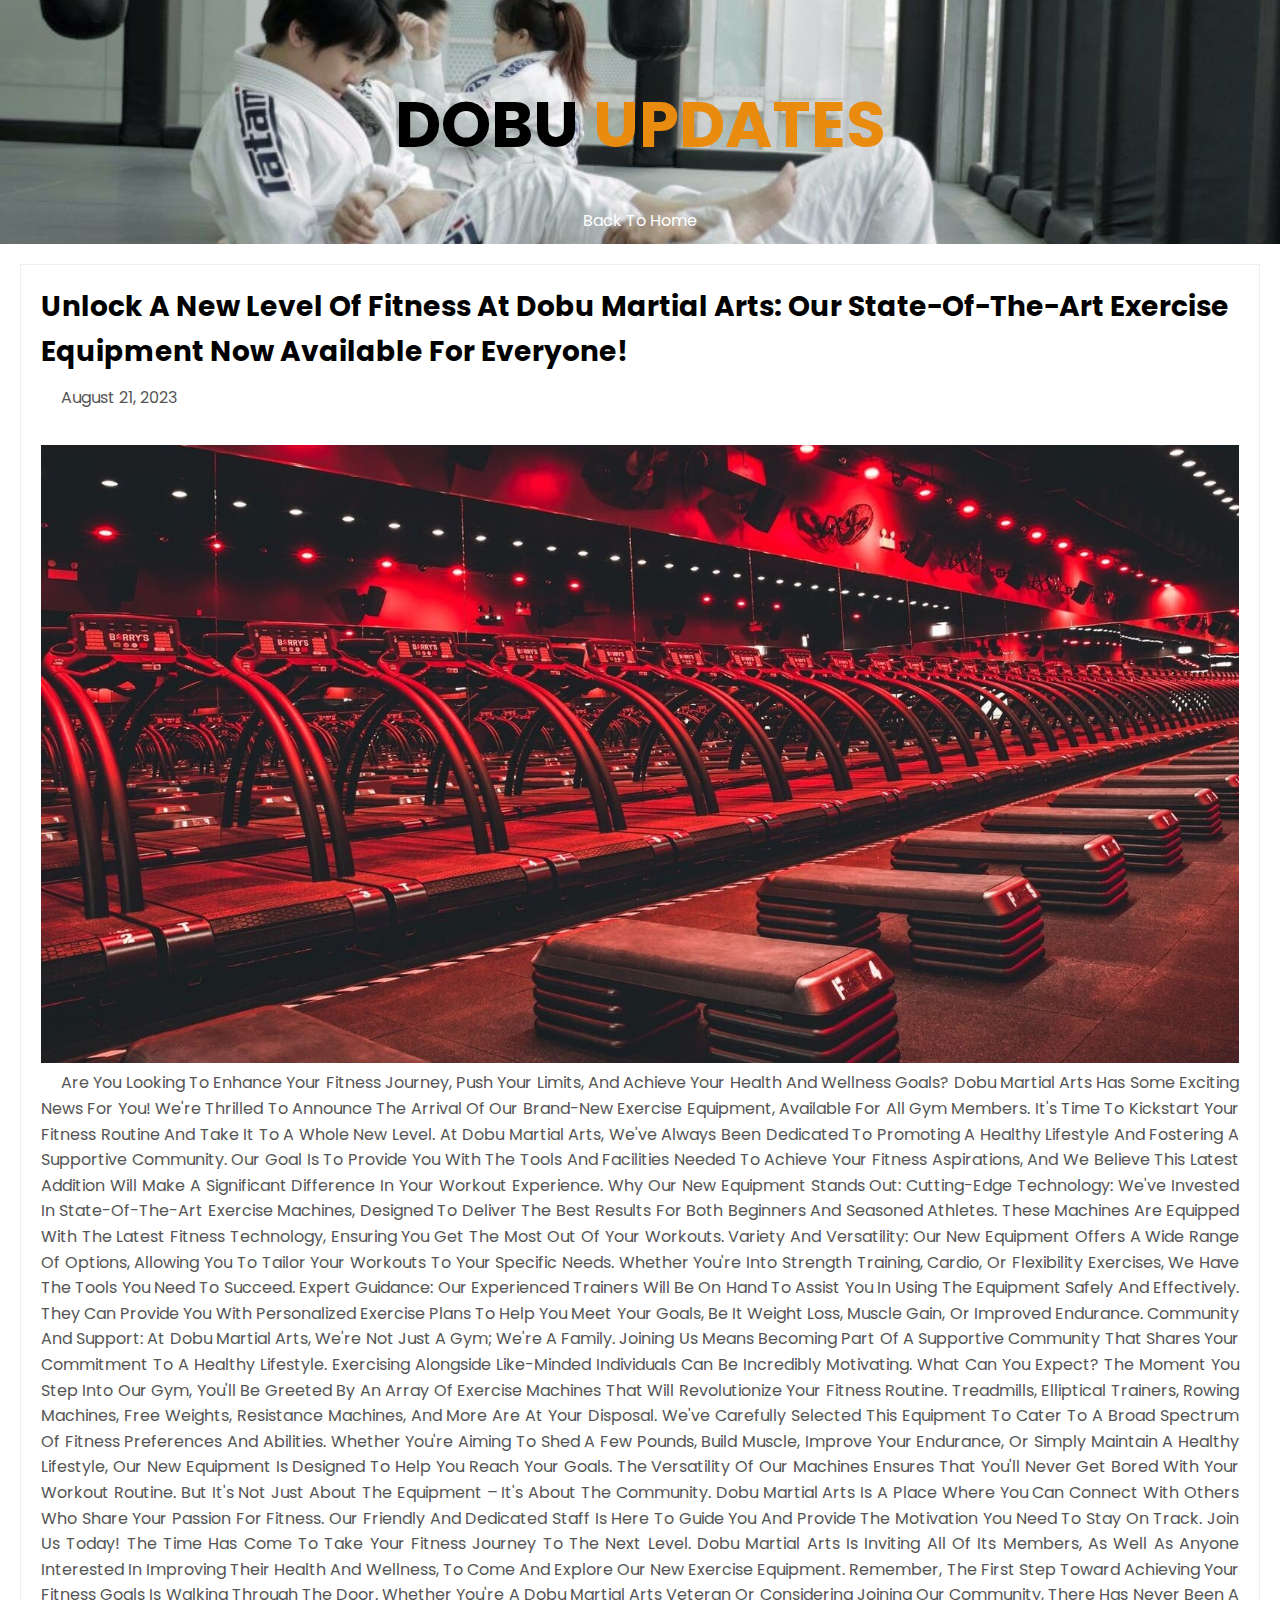
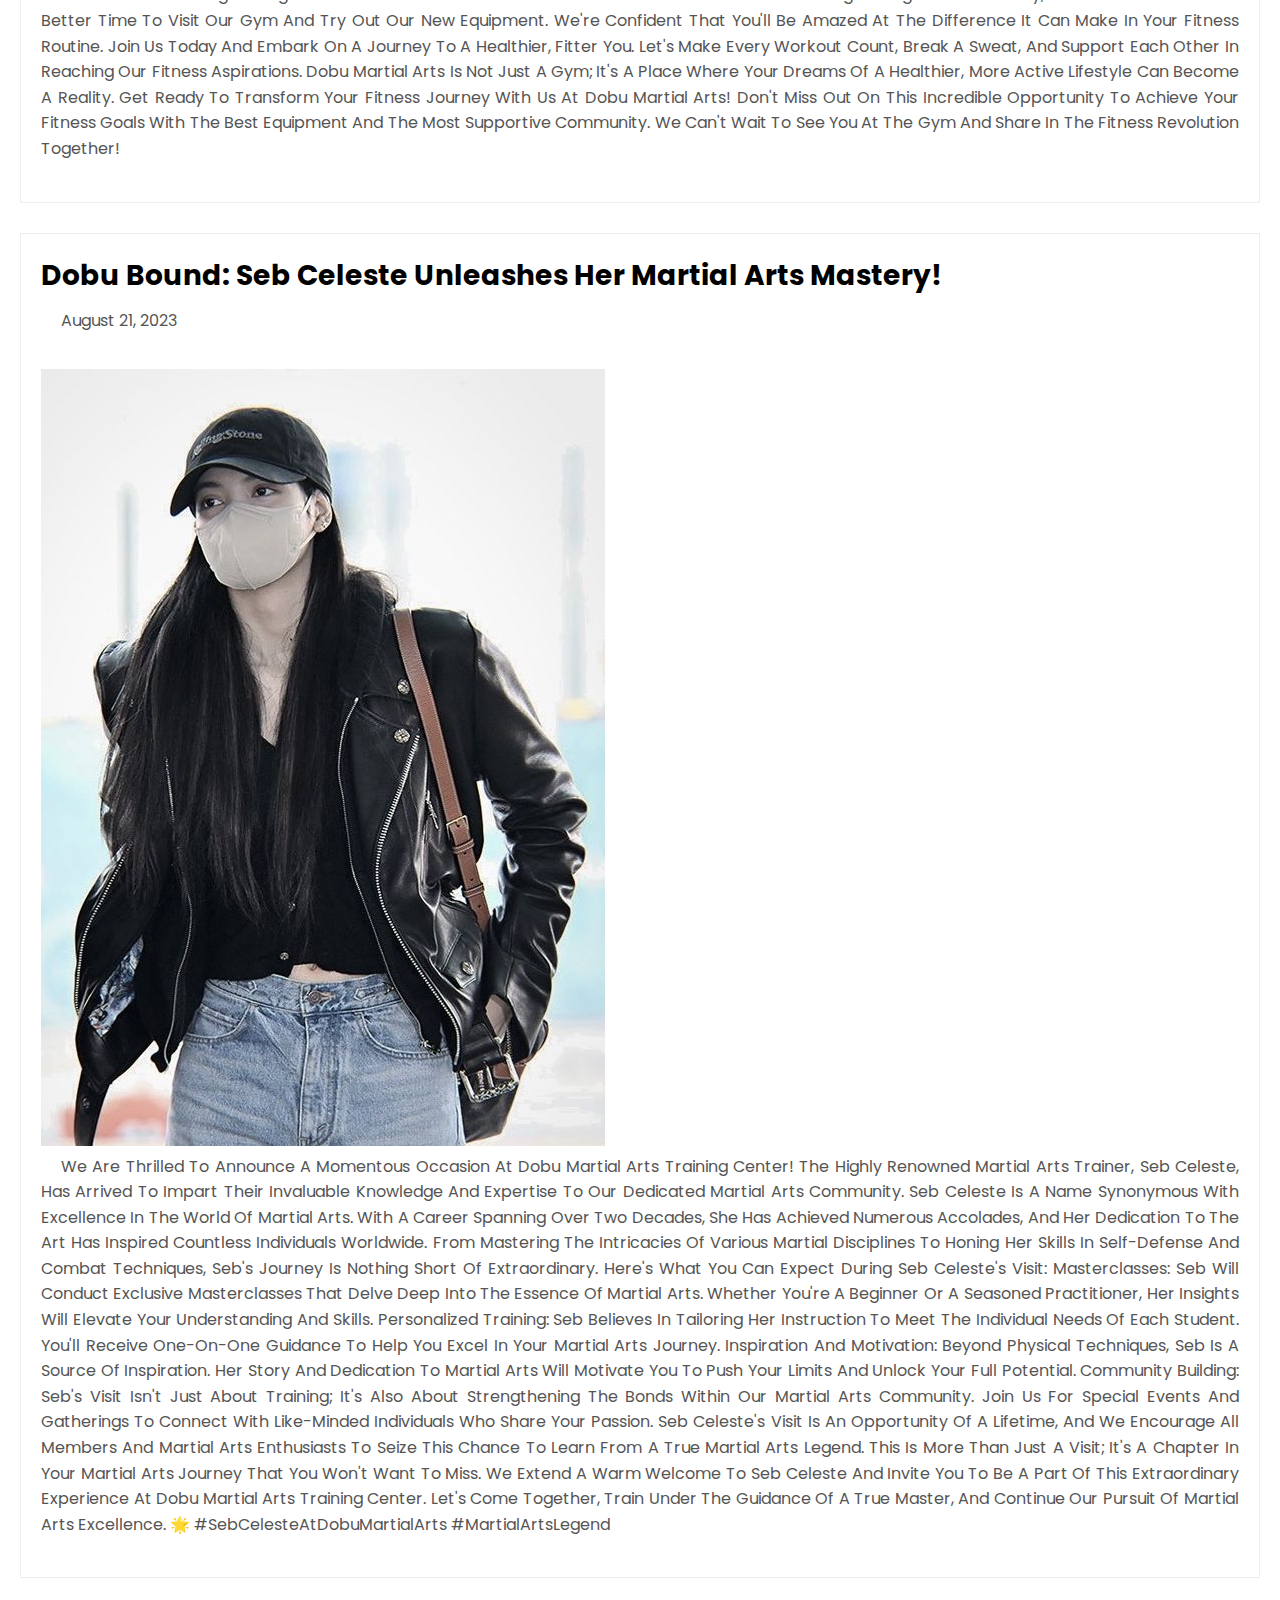
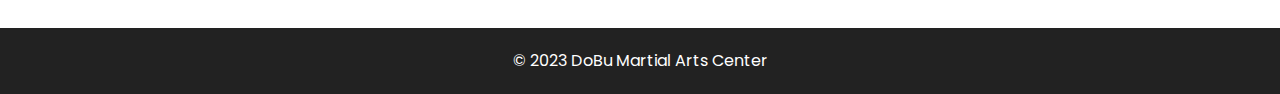
<file: Dobu-updates.html>
<!DOCTYPE html>
<html lang="en">
    <link rel="stylesheet" type="text/css" href="news.css">
<head>
    <meta charset="UTF-8">
    <meta name="viewport" content="width=device-width, initial-scale=1.0">
    <title>DoBu Updates</title>
    <link rel="stylesheet" href="style.css"> <!-- Link to your custom CSS file -->
</head>
<body>
    <header>
        <h1 class="heading">
            <span class="black">DOBU</span> 
            <span class="#e88b0f">UPDATES</span>
        </h1>
        <a href="index.html">Back to Home</a>
    </header>

    <main>
        <article>
            <h2>Unlock a New Level of Fitness at Dobu Martial Arts: Our State-of-the-Art Exercise Equipment Now Available for Everyone!</h2>
            <p><i class="far fa-calendar-alt"></i> August 21, 2023</p>
            <img src="pics/news 1.jpg" alt="News Image">
            <p>Are you looking to enhance your fitness journey, push your limits, and achieve your health and wellness goals? Dobu Martial Arts has some exciting news for you! We're thrilled to announce the arrival of our brand-new exercise equipment, available for all gym members. It's time to kickstart your fitness routine and take it to a whole new level.

                At Dobu Martial Arts, we've always been dedicated to promoting a healthy lifestyle and fostering a supportive community. Our goal is to provide you with the tools and facilities needed to achieve your fitness aspirations, and we believe this latest addition will make a significant difference in your workout experience.
                
                Why Our New Equipment Stands Out:
                
                Cutting-Edge Technology: We've invested in state-of-the-art exercise machines, designed to deliver the best results for both beginners and seasoned athletes. These machines are equipped with the latest fitness technology, ensuring you get the most out of your workouts.
                
                Variety and Versatility: Our new equipment offers a wide range of options, allowing you to tailor your workouts to your specific needs. Whether you're into strength training, cardio, or flexibility exercises, we have the tools you need to succeed.
                
                Expert Guidance: Our experienced trainers will be on hand to assist you in using the equipment safely and effectively. They can provide you with personalized exercise plans to help you meet your goals, be it weight loss, muscle gain, or improved endurance.
                
                Community and Support: At Dobu Martial Arts, we're not just a gym; we're a family. Joining us means becoming part of a supportive community that shares your commitment to a healthy lifestyle. Exercising alongside like-minded individuals can be incredibly motivating.
                
                What Can You Expect?
                
                The moment you step into our gym, you'll be greeted by an array of exercise machines that will revolutionize your fitness routine. Treadmills, elliptical trainers, rowing machines, free weights, resistance machines, and more are at your disposal. We've carefully selected this equipment to cater to a broad spectrum of fitness preferences and abilities.
                
                Whether you're aiming to shed a few pounds, build muscle, improve your endurance, or simply maintain a healthy lifestyle, our new equipment is designed to help you reach your goals. The versatility of our machines ensures that you'll never get bored with your workout routine.
                
                But it's not just about the equipment – it's about the community. Dobu Martial Arts is a place where you can connect with others who share your passion for fitness. Our friendly and dedicated staff is here to guide you and provide the motivation you need to stay on track.
                
                Join Us Today!
                
                The time has come to take your fitness journey to the next level. Dobu Martial Arts is inviting all of its members, as well as anyone interested in improving their health and wellness, to come and explore our new exercise equipment.
                
                Remember, the first step toward achieving your fitness goals is walking through the door. Whether you're a Dobu Martial Arts veteran or considering joining our community, there has never been a better time to visit our gym and try out our new equipment. We're confident that you'll be amazed at the difference it can make in your fitness routine.
                
                Join us today and embark on a journey to a healthier, fitter you. Let's make every workout count, break a sweat, and support each other in reaching our fitness aspirations. Dobu Martial Arts is not just a gym; it's a place where your dreams of a healthier, more active lifestyle can become a reality.
                
                Get ready to transform your fitness journey with us at Dobu Martial Arts! Don't miss out on this incredible opportunity to achieve your fitness goals with the best equipment and the most supportive community. We can't wait to see you at the gym and share in the fitness revolution together!</p>
        </article>
        <!-- You can add more articles here for other news and updates -->

        <article>
            <h2>Dobu Bound: Seb Celeste Unleashes Her Martial Arts mastery!</h2>
            <p><i class="far fa-calendar-alt"></i> August 21, 2023</p>
            <img src="pics/news 3.jpg" alt="News Image">
            <p>We are thrilled to announce a momentous occasion at Dobu Martial Arts Training Center! The highly renowned martial arts trainer, Seb Celeste, has arrived to impart their invaluable knowledge and expertise to our dedicated martial arts community.

                Seb Celeste is a name synonymous with excellence in the world of martial arts. With a career spanning over two decades, she has achieved numerous accolades, and her dedication to the art has inspired countless individuals worldwide. From mastering the intricacies of various martial disciplines to honing her skills in self-defense and combat techniques, Seb's journey is nothing short of extraordinary.
                
                Here's what you can expect during Seb Celeste's visit:
                
                Masterclasses: Seb will conduct exclusive masterclasses that delve deep into the essence of martial arts. Whether you're a beginner or a seasoned practitioner, her insights will elevate your understanding and skills.
                
                Personalized Training: Seb believes in tailoring her instruction to meet the individual needs of each student. You'll receive one-on-one guidance to help you excel in your martial arts journey.
                
                Inspiration and Motivation: Beyond physical techniques, Seb is a source of inspiration. Her story and dedication to martial arts will motivate you to push your limits and unlock your full potential.
                
                Community Building: Seb's visit isn't just about training; it's also about strengthening the bonds within our martial arts community. Join us for special events and gatherings to connect with like-minded individuals who share your passion.
                
                Seb Celeste's visit is an opportunity of a lifetime, and we encourage all members and martial arts enthusiasts to seize this chance to learn from a true martial arts legend. This is more than just a visit; it's a chapter in your martial arts journey that you won't want to miss.
                
                We extend a warm welcome to Seb Celeste and invite you to be a part of this extraordinary experience at Dobu Martial Arts Training Center. Let's come together, train under the guidance of a true master, and continue our pursuit of martial arts excellence. 🌟 #SebCelesteAtDobuMartialArts #MartialArtsLegend</p>
        </article>


    </main>
    <footer>
        <p>&copy; 2023 DoBu Martial Arts Center</p>
    </footer>
</body>
</html>
</file>
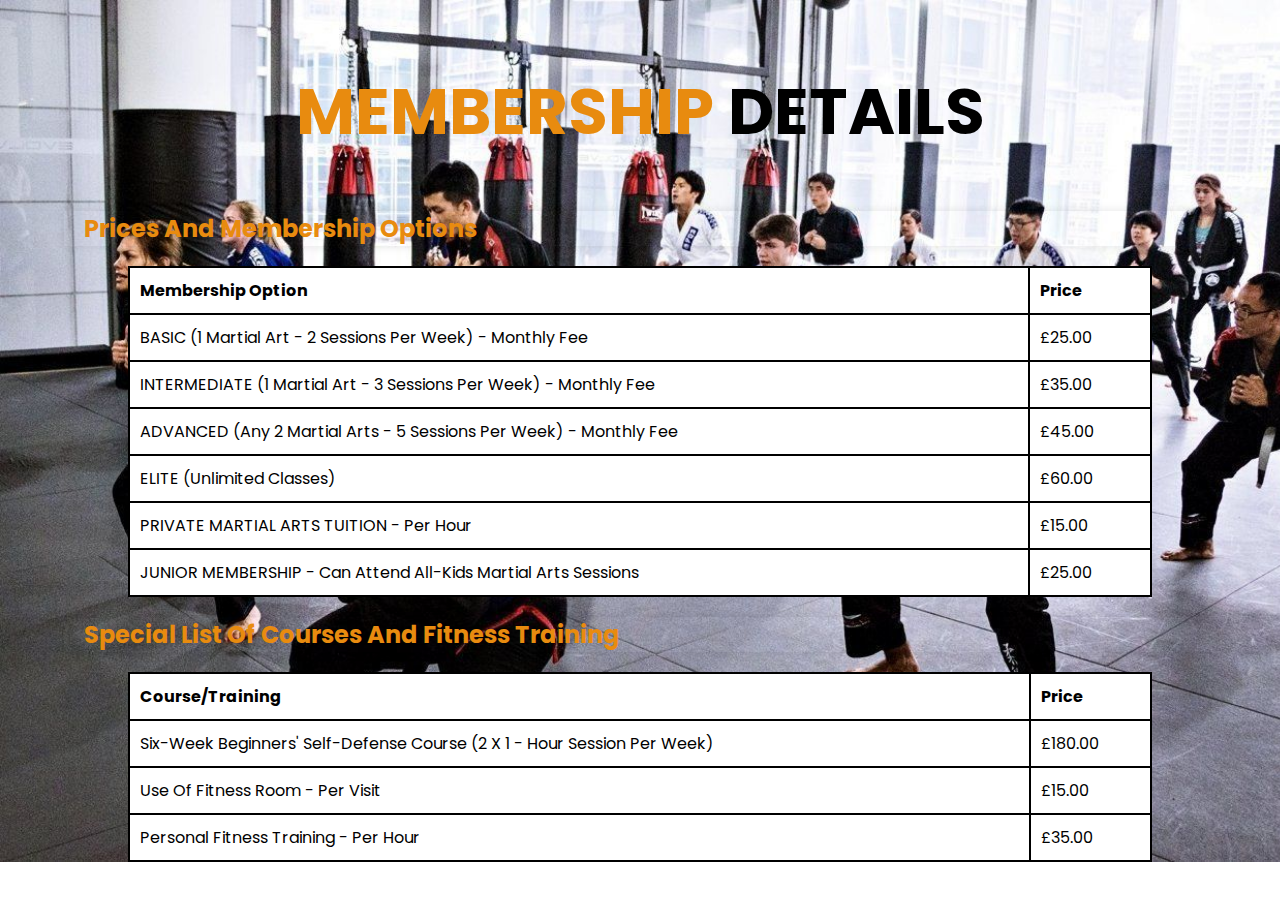
<file: membership-prices.html>
<!DOCTYPE html>
<html lang="en">

<link rel="stylesheet" type="text/css" href="membership.css">

<head>
    <meta charset="UTF-8">
    <meta name="viewport" content="width=device-width, initial-scale=1.0">
    <title>Membership Details</title>
    <style>
        table {
            width: 80%;
            margin: 0 auto;
            border-collapse: collapse;
            text-align: left;
            background-color: #fff;
        }
        table, th, td {
            border: 2px solid black;
        }
        th, td {
            padding: 10px;
        }
        
    </style>
</head>
<body>
    <h1 class="membership-details-title"><span>Membership </span>Details</h1>
    <h2 class="membership-prices" style="color: #e88b0f;"><span>Prices And Membership Options</span></h2>
    <table>
        <tr>
            <th>Membership Option</th>
            <th>Price</th>
        </tr>
        <tr>
            <td>BASIC (1 martial art - 2 sessions per week) - monthly fee</td>
            <td>£25.00</td>
        </tr>
        <tr>
            <td>INTERMEDIATE (1 martial art - 3 sessions per week) - monthly fee</td>
            <td>£35.00</td>
        </tr>
        <tr>
            <td>ADVANCED (any 2 martial arts - 5 sessions per week) - monthly fee</td>
            <td>£45.00</td>
        </tr>
        <tr>
            <td>ELITE (Unlimited classes)</td>
            <td>£60.00</td>
        </tr>
        <tr>
            <td>PRIVATE MARTIAL ARTS TUITION - per hour</td>
            <td>£15.00</td>
        </tr>
        <tr>
            <td>JUNIOR MEMBERSHIP - can attend all-kids martial arts sessions</td>
            <td>£25.00</td>
        </tr>
    </table>
    
    <h2 class="membership-prices" style="color: #e88b0f;"><span>Special List Of Courses And Fitness Training</span></h2>
    <table>
        <tr>
            <th>Course/Training</th>
            <th>Price</th>
        </tr>
        <tr>
            <td>Six-Week Beginners' Self-Defense Course (2 x 1 - hour session per week) </td>
            <td>£180.00</td>
        </tr>
        <tr>
            <td>Use of Fitness Room - per visit</td>
            <td>£15.00</td>
        </tr>
        <tr>
            <td>Personal Fitness Training - per hour</td>
            <td>£35.00</td>
        </tr>
    </table>
</body>
</html>
</file>
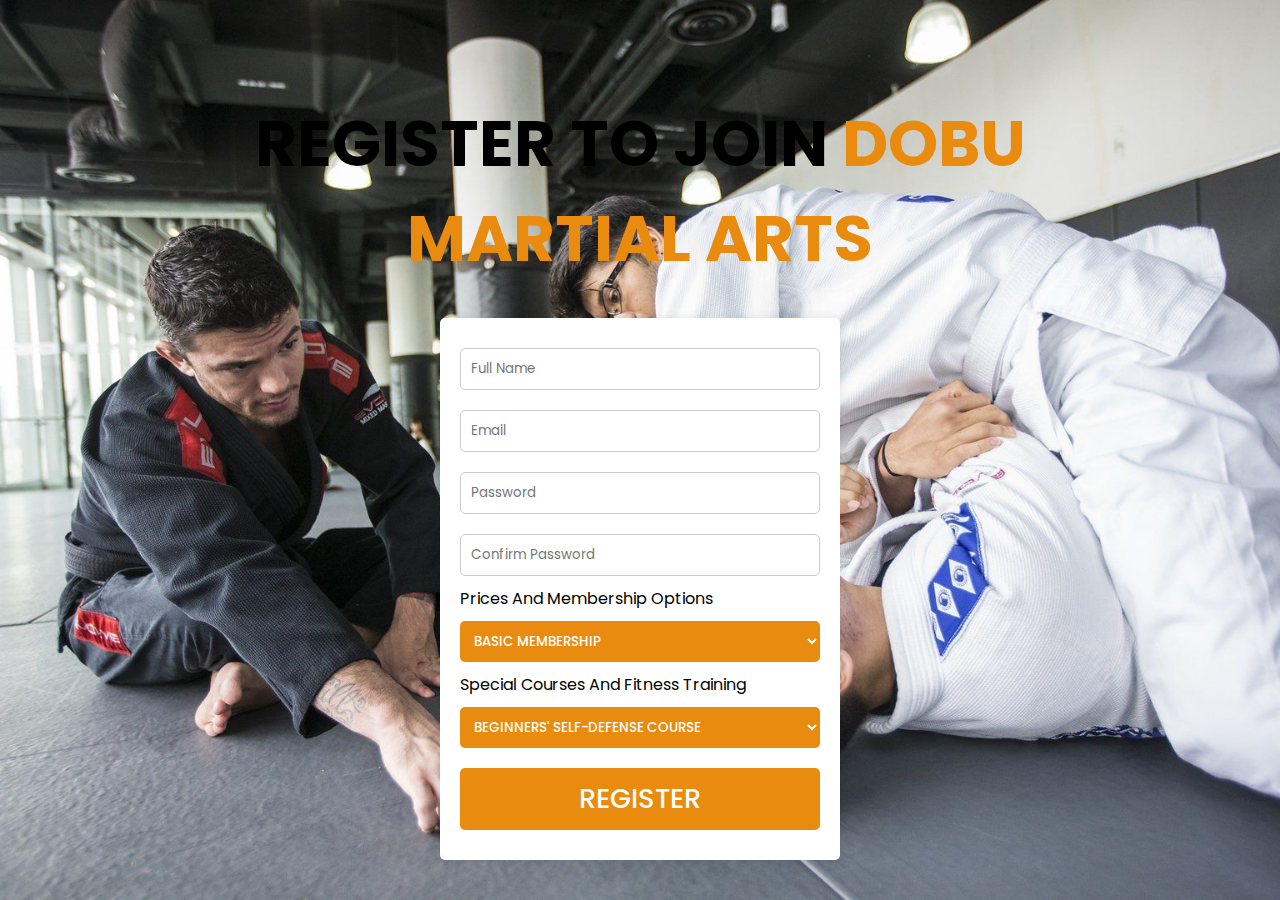
<file: registration-form.html>
<!DOCTYPE html>
<html lang="en">

    <link rel="stylesheet" type="text/css" href="registration.css">

    <body>

        <section class="section">
        <h1 class="heading">REGISTER TO JOIN <span>DOBU MARTIAL ARTS</span></h1>

        <div class="registration-form">
            <input type="text" id="name" placeholder="Full Name">
            <input type="email" id="email" placeholder="Email">
            <input type="password" id="password" placeholder="Password">
            <input type="password" id="confirm_password" placeholder="Confirm Password">

            <label for="membership_plan">Prices and Membership Options</label> 
            <select id="membership_plan">
                <option value="Basic Membership">Basic Membership</option>
                <option value="Intermediate Membership">Intermediate Membership</option>
                <option value="Advanced Membership">Advanced Membership</option>
                <option value="Elite Membership">Elite Membership</option>
                <option value="Private Martial Arts Lessons">Private Martial Arts Lessons</option>
                <option value="Junior Membership">Junior Membership</option>
                <option value="None">None</option>
            </select>

            <label for="special_plan">Special Courses and Fitness Training</label> 
            <select id="special_plan">
                <option value="Beginners' Self-Defense Course">Beginners' Self-Defense Course</option>
                <option value="Fitness Facility Usage">Fitness Facility Usage</option>
                <option value="Personal fitness training">Personal Fitness Training</option>
                <option value="None">None</option>

            </select>
            <button class="btn" onclick="registerUser()">Register</button>
        </div>
        </section>

        <script>
        function registerUser() {
            // Retrieve user input from form fields
            var name = document.getElementById("name").value;
            var email = document.getElementById("email").value;
            var password = document.getElementById("password").value;
            var confirm_password = document.getElementById("confirm_password").value;
            var membership_plan = document.getElementById("membership_plan").value;
            var special_plan = document.getElementById("special_plan").value;

            // Perform basic client-side validation
            if (name.trim() === "" || email.trim() === "" || password.trim() === "" || confirm_password.trim() === "") {
                alert("Please fill in all the required fields.");
                return;
            }

            if (password !== confirm_password) {
                alert("Passwords do not match.");
                return;
            }

            // Display a confirmation message
            var message = "Registration successful!\n";
            message += "Name: " + name + "\n";
            message += "Email: " + email + "\n";
            message += "Membership Plan: " + membership_plan + "\n";
            message += "Special Plan: " + special_plan + "\n";

            alert(message);

            // You can optionally submit the form data to your server for actual registration.
            // This example only displays a confirmation message.
            }
        </script>

    </body>
</html>
</file>
<file: news.css>
@import url('https://fonts.googleapis.com/css2?family=Poppins:wght@200;300;400;500;600;700&display=swap');

:root{
    --main-color: #e88b0f;
    --black: #000;
    --light-color: #868e96;

}

*{
    font-family: 'Poppins', sans-serif;
    margin: 0;
    padding: 0;
    box-sizing: border-box;
    text-decoration: none;
    border: none;
    outline: none;
    text-transform: capitalize;
    transition: all .2s linear;

}

::selection{
    background: var(--main-color);
    color: #fff;
}

::html{
    font-size: 62.5%;
    scroll-behavior: smooth;
    overflow-x: hidden;
    scroll-padding-top: 7rem;
}

html::-webkit-scrollbar{
    width: 1rem;
}

html::-webkit-scrollbar-track{
    background: #fafafa;
}

html::-webkit-scrollbar-thumb{
    background: var(--main-color);
    border-radius: 5rem;
}

section{
    padding: 2rem 9%;
}

.heading{
    font-size: 4rem;
    text-align: center;
    padding-top: 4rem;
    padding-bottom: 2rem;
    color: var(--black);
    text-transform: uppercase;
}

.heading span{
    text-transform: uppercase;
    color: var(--main-color);
}

.btn{
    margin-top: 1rem;
    display: inline-block;
    padding: .8rem 3rem;
    background: #fff;
    font-weight: 500;
    cursor: pointer;
    color: var(--main-color);
    font-size: 1.7rem;
}

.btn:hover{
    background: var(--main-color);
    color: #fff;
    letter-spacing: .1rem;
}

/* Reset default browser styles */
* {
    margin: 0;
    padding: 0;
    box-sizing: border-box;
}

/* Set the base styles for the entire page */
body {
    font-family: 'Poppins', sans-serif;
    font-size: 16px;
    line-height: 1.6;
    color: var(--black);
    background-color: #fff;
}

/* Header styles */
header {
    background-image: url('pics/BG-NEWS.jpg');
    background-size: cover;
    background-position: center;
    color: #fff;
    padding: 10px;
    text-align: center;
}

header h1 {
    font-size: 20px;
    margin: 0;
    padding: 0;
}

header h1 .black {
    color: var(--black);
}

header h1 .white {
    color: #fff;
}

header a {
    color: #fff;
    text-decoration: none;
}

/* Main styles */
main {
    padding: 20px;
}

/* Article styles */
article {
    margin-bottom: 30px;
    border: 1px solid #eee;
    padding: 20px;
}

article h2 {
    font-size: 28px;
    color: var(--black);
    margin-bottom: 10px;
}

article p {
    font-size: 16px;
    color: #555;
    line-height: 1.6; /* Improved line height for better readability */
    text-align: justify; /* Justify the text */
    margin-bottom: 20px; /* Add spacing between paragraphs */
    text-indent: 20px; /* Indent the first line of each paragraph */
}

article img {
    max-width: 100%;
    height: auto;
    margin-top: 15px;
}

/* "Read more" button */
.article .btn {
    display: inline-block;
    padding: 10px 20px;
    background: var(--main-color);
    color: #fff;
    text-decoration: none;
    border: none;
    border-radius: 5px;
    font-size: 18px;
    margin-top: 15px;
    cursor: pointer;
    transition: background 0.3s, color 0.3s;
}

.article .btn:hover {
    background: #fff;
    color: var(--main-color);
}

/* Footer styles */
footer {
    background: #222;
    color: #fff;
    text-align: center;
    padding: 20px;
}

/* Responsive design for smaller screens */
@media (max-width: 768px) {
    header {
        padding: 10px;
    }

    main {
        padding: 10px;
    }

    article {
        margin: 0;
    }

    article h2 {
        font-size: 20px;
    }

    article p {
        font-size: 14px;
    }

    article img {
        margin-top: 10px;
    }
}
</file>
<file: style.css>
@import url('https://fonts.googleapis.com/css2?family=Poppins:wght@200;300;400;500;600;700&display=swap');

:root{
    --main-color: #e88b0f;
    --black: #000;
    --light-color: #868e96;

}

*{
    font-family: 'Poppins', sans-serif;
    margin: 0;
    padding: 0;
    box-sizing: border-box;
    text-decoration: none;
    border: none;
    outline: none;
    text-transform: capitalize;
    transition: all .2s linear;

}

::selection{
    background: var(--main-color);
    color: #fff;
}

::html{
    font-size: 62.5%;
    scroll-behavior: smooth;
    overflow-x: hidden;
    scroll-padding-top: 7rem;
}

html::-webkit-scrollbar{
    width: 1rem;
}

html::-webkit-scrollbar-track{
    background: #fafafa;
}

html::-webkit-scrollbar-thumb{
    background: var(--main-color);
    border-radius: 5rem;
}

section{
    padding: 2rem 9%;
}

.heading{
    font-size: 4rem;
    text-align: center;
    padding-top: 4rem;
    padding-bottom: 2rem;
    color: var(--black);
    text-transform: uppercase;
}

.heading span{
    text-transform: uppercase;
    color: var(--main-color);
}

.btn{
    margin-top: 1rem;
    display: inline-block;
    padding: .8rem 3rem;
    background: #fff;
    font-weight: 500;
    cursor: pointer;
    color: var(--main-color);
    font-size: 1.7rem;
}

.btn:hover{
    background: var(--main-color);
    color: #fff;
    letter-spacing: .1rem;
}

/* HEADER SECTION STARTS HERE __________________________________________________________________*/

.header{
    position: fixed;
    top: 0;
    left: 0;
    right: 0;
    padding: 3rem 9%;
    display: flex;
    align-items: center;
    justify-content: space-between;
    background: rgba(255,255,255,.1);
    box-shadow: 0rem .1rem .5rem rgba(0,0,0,.1);
    z-index: 1000;
    transition: 0.3s;
}

.header.shrunk {
    height: 70px; /* Reduced height */
    background: #000; /* Background color change to black */
}

.header .logo{
    font-size: 2.5rem;
    color: #fff;
    font-weight: bold;
    text-transform: uppercase;
    letter-spacing: .1rem;
}

.header .logo span{
    color: var(--main-color);
    text-transform: uppercase;
}

.header .navbar a{
    font-size: 1.7rem;
    color: #fff;
    margin: 0 1rem;
}

.header .navbar a:hover{
    color: var(--main-color);
}

.header .icons div{
    font-size: 2.5rem;
    color: #222;
    padding: .5rem;
    cursor: pointer;
    margin-left: 1rem;
}

.header .icons div:hover{
    transform: rotate(180deg);
    color: var(--main-color);
}

.header .icons a{
    font-size: 1.5rem;
    letter-spacing: .1rem;
    color: #fff;
    background: var(--main-color);
    font-weight: 500;
    text-transform: uppercase;
    padding: .8rem 2rem;
    border: none;
}

.header .icons a:hover{
    color: var(--main-color);
    background: #fff;
}

#menu-btn{
    display: none;
}

.header .active{
    padding: 2rem 9%;
    background: rgba(0,0,0,.9);
}

/* HEADER SECTION ENDS HERE __________________________________________________________________*/




/* HOME SECTION STARTS HERE __________________________________________________________________*/

.home{
    padding: 0%;
}

.home .home-slider .box{
    min-height: 100vh;
    display: flex;
    align-items: center;
    justify-content: center;
    padding: 2rem;
    background-size: cover !important;
    background-position:center !important;
}

.home .home-slider .box .content{
    text-align: center;
    max-width: 70rem;
}

.home .home-slider .box .content h3{
    font-size: 4rem;
    color: #fff;
    text-transform: uppercase;
    transition-delay: .2s;
}

.home .home-slider .box .content p{
    font-size: 1.7rem;
    color: #eee;
    padding: 1rem 0;
    transition-delay: .4s; 
}

.home .home-slider .box .button .btn-1{
    background: var(--main-color);
    color: #fff;
    margin-right: .5rem;
}

.home .home-slider .box .button .btn-1:hover{
    background: #fff;
    color: var(--main-color);
}

.home .home-slider .box .button{
    transition-delay: .6s;
}

.home .home-slider .box .content > *{
    transform: translateY(2rem);
    opacity: 0;
}

.home .home-slider .swiper-slide-active .content > *{
    transform: translateY(0);
    opacity: 1;
}

/* HOME SECTION STARTS HERE __________________________________________________________________*/






/* FEATURED SECTION STARTS HERE __________________________________________________________________*/

.feature .feature-slider{
    padding-bottom: 4rem;
}

.feature .feature-slider .box{
    position: relative;
    text-align: center;
    overflow: hidden;
    margin: 1rem 0;
}

.feature .feature-slider .box .image{
    height: 40rem;
    width: 100%;
    overflow: hidden;
}

.feature .feature-slider .box .image .img{
    height: 100%;
    width: 100%;
    object-fit: cover;
}

.feature .feature-slider .box:hover /*.image .img*/{
    transform: scale(1.09);
}

.feature .feature-slider .box .content{
    padding: 1rem 0%;
    position: absolute;
    top: 50%;
    left: 50%;
    transform: translate(-50%, -50%);
    align-items: center;
}

.feature .feature-slider .box .content h3{
    font-size: 2rem;
    font-weight: bold;
    color: #fff;
    text-transform: uppercase;
    background: rgba(0,0,0,.3);
    padding: .2rem;
    margin-top: .5rem;
}

.feature .feature-slider .box .content .price{
    width: 10rem;
    height: 10rem;
    line-height: 10rem;
    border-radius: 50%;
    text-align: center;
    margin: auto;
    background: var(--main-color);
    font-size: 2rem;
    font-weight: bolder;
    color: #fff;
}

.feature .feature-slider .box:hover .content .price{
    background: none;
    border: .3rem solid #fff; 
}


/* FEATURED SECTION ENDS HERE __________________________________________________________________*/

/* TIME TABLE SECTION STARTS HERE __________________________________________________________________*/


h1 {
    font-size: 24px;
    color: var(--main-color);
}

table {
    margin: 20px auto;
    padding: 0 20px;
    width: 90%;
    border-collapse: collapse;
    background-color: #fff;
    box-shadow: 0 0 10px rgba(0, 0, 0, 0.1);
}

table th, table td {
    padding: 10px 20px;
    text-align: left;
}

thead {
    background-color: var(--main-color);
    color: #000;
}

tbody tr:nth-child(even) {
    background-color: #f2f2f2;
}

tbody tr:hover {
    background-color: var(--light-color);
}

/* TIME TABLE SECTION ENDS HERE __________________________________________________________________*/


/* INSTRUCTORS SECTION STARTS HERE __________________________________________________________________*/

.trainers .trainer-slider{
    padding-bottom: 4rem;
}

.trainers .trainers-slider .box{
    position: relative;
    text-align: center;
    overflow: hidden;
    margin: 1rem 0;
}

.trainers .trainer-slider .box .image{
    height: 40rem;
    width: 100%;
    overflow: hidden;
}

.trainers .trainer-slider .box .image .img{
    height: 100%;
    width: 100%;
    object-fit: cover;
}

.trainers .trainer-slider .box .name{
    padding: 2rem 0;
}

.trainers .train-slider .box .name h1{
    font-size: 3rem;
    color: #333;
    font-weight: 600;
}

.trainers .trainer-slider .box .name p{
    font-size: 2rem;
    color: #808080;
}


/* INSTRUCTORS SECTION ENDS HERE __________________________________________________________________*/

/* NEWS SECTION STARTS HERE __________________________________________________________________*/

.blogs .blogs-slider{
    padding-bottom: 4rem;
}

.blogs .blogs-slider .box{
    position: relative;
    overflow: hidden;
    margin: 1rem 0;
    background: #fafafa;
    box-shadow: 0 .5rem .5rem rgba(0,0,0,.3);
}

.blogs .blogs-slider .box .image{
    height: 40rem;
    width: 100%;
    overflow: hidden;
}

.blogs .blogs-slider .box .image .img{
    height: 100%;
    width: 100%;
    object-fit: cover;
}

.blogs .blogs-slider .box:hover .image .img{
    transform: scale(1.5);
}

.blogs .blogs-slider .box .content{
    padding: 2rem;
    padding-bottom: 1rem;
}

.blogs .blogs-slider .box .content h3{
    font-size: 2rem;
    color: var(--black);
    font-weight: bold;
    padding-bottom: 1rem;
}

.blog .blogs-slider .box .content .span{
    font-size: 1.3rem;
    color: #808080;
}

.blogs .blogs-slider .box .content .span i{
    margin-right: .5rem;
    color: var(--main-color);
}

.blogs .blogs-slider .box .content p{
    padding-top: 1rem;
    color: #808080;
    font-size: 1.5rem;
    line-height: 1.8;
}

.blogs .blogs-slider .box .button{
    text-align: center;
    padding-bottom: 2rem;
}

.blogs .blogs-slider .box .button .btn{
    background: var(--main-color);
    color: #fff;
}


/* NEWS SECTION ENDS HERE __________________________________________________________________*/

/* FOOTER SECTION STARTS HERE __________________________________________________________________*/

.footer{
    background: #222;
}

.footer .box-container{
    display: grid;
    grid-template-columns: repeat(auto-fit, minmax(20rem, 1fr));
    gap: 1rem;
}

.footer .box-container .box{
    padding: 2rem;
}

.footer .box-container .box h1{
    font-size: 2.5rem;
    color: #fff;
    font-weight: 600;
    padding-bottom: 1rem;
}

.footer .box-container .box .text p{
    color: #eee;
    text-align: justify;
    font-size: .7rem;
    font-weight: normal;
    line-height: 1.8;
    padding-bottom: 1rem;
}

.footer .box-container .box .icon{
    padding: 1rem 0;
}

.footer .box-container .box .icon a i{
    height: 2.5rem;
    width: 2.5rem;
    line-height: 2.5rem;
    background: var(--main-color);
    text-align: center;
    font-size: 1.5rem;
    border-radius: 50%;
    margin: 0 .5rem;
    color: #fff;
}

.footer .box-container .box .icon a i:hover{
    color: var(--main-color);
    background: none;
    border: .2rem solid var(--main-color);
}

.footer .box-container .box .icons a{
    display: block;
    color: #fff;
    font-size: 1.3rem;
    margin-bottom: .5rem;
}

.footer .box-container .box .icons a i{
    margin-right: .5rem;
    color: var(--main-color);
}

.footer .box-container .box .icons a:hover i{
    padding-right: 2rem;
    color: #fff;
}

.footer .box-container .box .icons a:hover{
    color: var(--main-color);
}


/* FOOTER SECTION ENDS HERE __________________________________________________________________*/


/* MEDIA QUERIES SECTION __________________________________________________________________*/

/* FOR MAX-WIDTH 991px ====================================================================*/
@media (max-width:991px){

    html{
        font-size: 55%;

    }

    .header{
        padding: 2rem;
    }

    .header .active{
        padding: 2rem;
    }

    section{
        padding: 2rem;
    }
}

/* FOR MAX-WIDTH 768px ====================================================================*/
@media (max-width:768px){

    #menu-btn{
        display: inline-block;
    }

    .header .navbar{
        position: absolute;
        top: 100%;
        right: 0;
        left: 0;
        background: rgba(0,0,0,.9);
        border-top: .1rem solid #eee;
        clip-path: polygon(0,0 100% 0, 100% 0 , 0 0);
    }

    .header .navbar .active{
        clip-path: polygon(0 0, 100% 0 , 100% 100% , 0 100%);
    }

    .header .navbar a{
        display: block;
        margin: 2rem;
        font-size: 2rem;
    }

    .feature .feature-slider .box .content h3{
        padding: 1rem;
    }

    .table{
        width: 100%; /* Set the table width to 100% to make it full-width on small screens */
        padding: 0 10px; /* Reduce the padding for small screens, adjust as needed */
        font-size: 14px; /* Optionally, adjust the font size for better mobile readability */
    }
    
}

/* FOR MAX-WIDTH 450px =============================================================================*/
@media (max-width:450px){

    html{
        font-size: 50%;

    }

    .header .icons a{
        letter-spacing: none;
        font-size: 1.3rem;
        padding: 1rem;
    }
}
</file>
<file: membership.css>
@import url('https://fonts.googleapis.com/css2?family=Poppins:wght@200;300;400;500;600;700&display=swap');

:root {
    --main-color: #e88b0f;
    --black: #000;
    --light-color: #868e96;
}

* {
    font-family: 'Poppins', sans-serif;
    margin: 0;
    padding: 0;
    box-sizing: border-box;
    text-decoration: none;
    border: none;
    outline: none;
    text-transform: capitalize;
    transition: all 0.2s linear;
}

::selection {
    background: var(--main-color);
    color: #fff;
}

::html {
    font-size: 62.5%;
    scroll-behavior: smooth;
    overflow-x: hidden;
    scroll-padding-top: 7rem;
}

html::-webkit-scrollbar {
    width: 1rem;
}

html::-webkit-scrollbar-track {
    background: #fafafa;
}

html::-webkit-scrollbar-thumb {
    background: var(--main-color);
    border-radius: 5rem;
}

section {
    padding: 2rem 9%;
}

.heading {
    font-size: 4rem;
    text-align: center;
    padding-top: 4rem;
    padding-bottom: 2rem;
    color: var(--black);
    text-transform: uppercase;
}

.heading span {
    text-transform: uppercase;
    color: var(--main-color);
}

.btn {
    margin-top: 1rem;
    display: inline-block;
    padding: 0.8rem 3rem;
    background: #fff;
    font-weight: 500;
    cursor: pointer;
    color: var(--main-color);
    font-size: 1.7rem;
}

.btn:hover {
    background: var(--main-color);
    color: #fff;
    letter-spacing: 0.1rem;
}

/* CSS styles for the membership details section */

body {
    background-image: url('pics/mp bg.jpg'); 
    background-size: cover;
    background-repeat: no-repeat;
}

.membership-prices {
    padding: 2rem 9%;
}

.membership-details-title {
    font-size: 4rem;
    text-align: center;
    padding: 4rem 0 2rem;
    color: var(--black);
    text-transform: uppercase;
}

.membership-details-title span {
    text-transform: uppercase;
    color: var(--main-color);
}

.membership-prices h1 {
    font-size: 4rem;
    text-align: center;
    padding-top: 4rem;
    padding-bottom: 2rem;
    color: var(--black);
    text-transform: uppercase;
}

.membership-prices h1 span {
    text-transform: uppercase;
    color: var(--main-color);
}

.membership-prices h2 {
    text-align: center;
    padding: 2rem 0;
    color: var(--main-color); 
    text-transform: uppercase;
}

.membership-prices h2 span {
    text-transform: uppercase;
    color: #fff; 
}

.membership-prices {
    margin: 20px auto;
    padding: 0 20px;
    width: 90%;
    border-collapse: collapse;
    box-shadow: 0 0 10px rgba(0, 0, 0, 0.1);
}

.membership-prices th,
.membership-prices td {
    padding: 10px 20px;
    text-align: left;
    background-color: #fff; /* Set the background color of the table cells to solid white */
}

.membership-prices thead {
    background-color: var(--main-color);
    color: #000;
}

.membership-prices tbody tr:nth-child(even) {
    background-color: #f2f2f2;
}

.membership-prices tbody tr:hover {
    background-color: var(--light-color);
}
</file>
<file: registration.css>
@import url('https://fonts.googleapis.com/css2?family=Poppins:wght@200;300;400;500;600;700&display=swap');

:root{
    --main-color: #e88b0f;
    --black: #000;
    --light-color: #868e96;

}

*{
    font-family: 'Poppins', sans-serif;
    margin: 0;
    padding: 0;
    box-sizing: border-box;
    text-decoration: none;
    border: none;
    outline: none;
    text-transform: capitalize;
    transition: all .2s linear;

}

::selection{
    background: var(--main-color);
    color: #fff;
}

::html{
    font-size: 62.5%;
    scroll-behavior: smooth;
    overflow-x: hidden;
    scroll-padding-top: 7rem;
}

html::-webkit-scrollbar{
    width: 1rem;
}

html::-webkit-scrollbar-track{
    background: #fafafa;
}

html::-webkit-scrollbar-thumb{
    background: var(--main-color);
    border-radius: 5rem;
}

section{
    padding: 2rem 9%;
}

.heading{
    font-size: 4rem;
    text-align: center;
    padding-top: 4rem;
    padding-bottom: 2rem;
    color: var(--black);
    text-transform: uppercase;
}

.heading span{
    text-transform: uppercase;
    color: var(--main-color);
}

.btn{
    margin-top: 1rem;
    display: inline-block;
    padding: .8rem 3rem;
    background: #fff;
    font-weight: 500;
    cursor: pointer;
    color: var(--main-color);
    font-size: 1.7rem;
}

.btn:hover{
    background: var(--main-color);
    color: #fff;
    letter-spacing: .1rem;
}



/* REGISTRATION SECTION STARTS HERE __________________________________________________________________*/

/* Set a background image for the registration page */
body {
    background-image: url('pics/rg\ bg\ 1.jpg');
    background-size: cover;
    background-repeat: no-repeat;
    background-attachment: fixed;
    background-position: center;
}

.registration-form {
    max-width: 400px;
    margin: 0 auto;
    padding: 20px;
    background: #fff;
    border-radius: 5px;
    box-shadow: 0 0 10px rgba(0, 0, 0, 0.1);
}

.registration-form h1 {
    color: #fff;
}

.registration-form input {
    width: 100%;
    margin: 10px 0;
    padding: 10px;
    border: 1px solid #ccc;
    border-radius: 5px;
}

.registration-form select,
.registration-form button {
    width: 100%;
    margin: 10px 0;
    padding: 10px;
    border: none;
    border-radius: 5px;
    background: var(--main-color);
    color: #fff;
    font-weight: 500;
    cursor: pointer;
    text-transform: uppercase;
}

.registration-form button:hover {
    background: #fff;
    color: var(--main-color);
}

/* REGISTRATION SECTION ENDS HERE __________________________________________________________________
</file>
